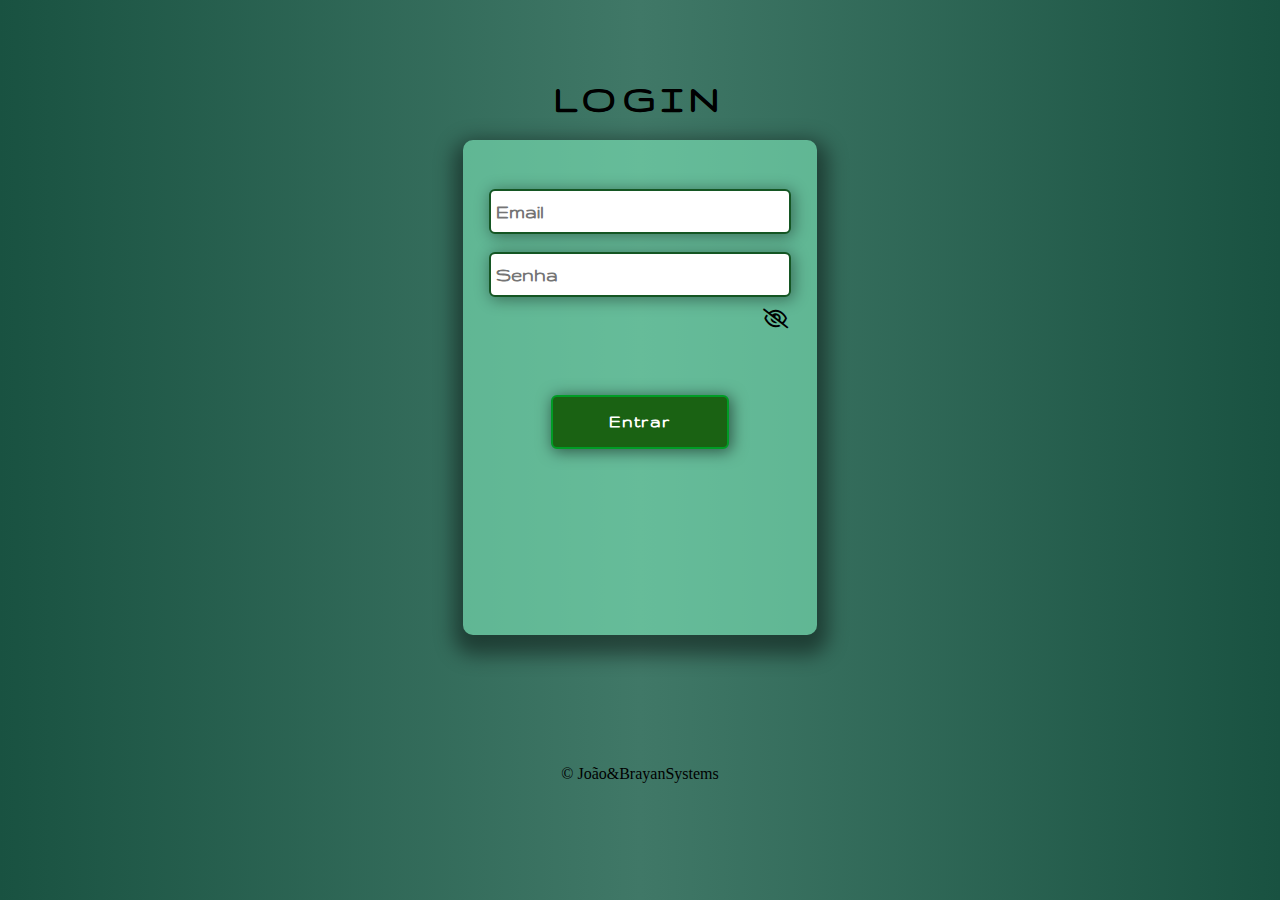
<file: html/login.html>
<!DOCTYPE html>
<html lang="en">
<head>
    <meta charset="UTF-8">
    <meta http-equiv="X-UA-Compatible" content="IE=edge">
    <meta name="viewport" content="width=device-width, initial-scale=1.0">
    <link rel="stylesheet" href="/css/style.login.css">
    <link rel="stylesheet" href="https://cdnjs.cloudflare.com/ajax/libs/font-awesome/6.1.0/css/all.min.css">
    <title>Document</title>
</head>
<body>
    <section>
        <div class="tudo">
            <h1>LOGIN</h1>
            <div class="login">
                <input type="text" placeholder="Email" >
                <input id="senha" type="password" placeholder="Senha">
                <div class="div-btn">
                    <button id="button1" class="btn1">
                        <i id="icone-1" class="far fa-eye-slash"></i>
                    </button>
                </div>
                <button id="button2" class="btn2">Entrar</button>
            </div>
        </div>
    </section>
    <footer>
        <p>&copy; João&BrayanSystems</p>
    </footer>
    <script src="/js/login.js"></script>
</body>
</html>
</file>
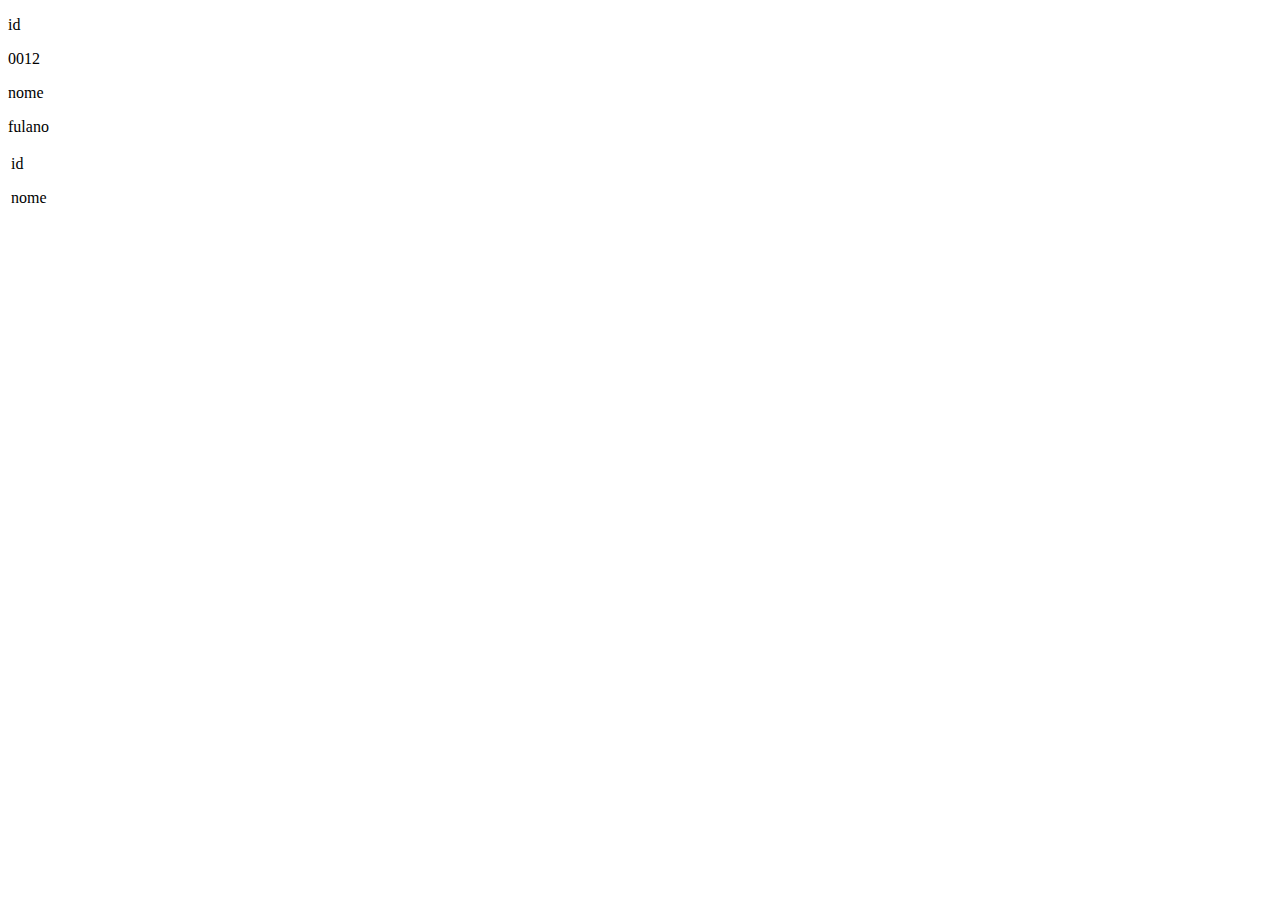
<file: telas/home.html>
<!DOCTYPE html>
<html lang="en">
<head>
    <meta charset="UTF-8">
    <meta http-equiv="X-UA-Compatible" content="IE=edge">
    <meta name="viewport" content="width=
    , initial-scale=1.0">
    <title>Document</title>
</head>
<body>
    <main>
        <table>
            <td>
                <p>id</p> <p>nome</p>
                <tr>
                    <p>id</p>
                  0012
                </tr>
                <tr>
                    <p>nome</p>
                    fulano
                  </tr>

            </td>
           
        </table>
    </main>
</body>
</html>
</file>
<file: css/style.login.css>
@import url('https://fonts.googleapis.com/css2?family=Caveat&family=Genos:wght@100&family=Gruppo&family=Press+Start+2P&family=Six+Caps&display=swap');


* {
    margin: 0;
    padding: 0;
    box-sizing: border-box;
}
body {
    background: linear-gradient(90deg,  #195241,#407867,#195241  );
    min-height: 100vh;
}
section {
    width: 100%;
    display: flex;
    align-items: center;
    justify-content: center;
}
.tudo {
    display: flex;
    flex-direction: column;
    align-items: center;
    height: 75vh;
    width: 37%;
    margin-top: 5%;
    padding: 15px;
}
.tudo h1 {
    font-size: 40px;
    font-family: 'Gruppo', cursive;
    -webkit-text-stroke: 1px;
    letter-spacing: 7px;
}
.login {
    display: flex;
    flex-direction: column;
    align-items: center;
    height: 55vh;
    width: 80%;
    padding-top: 7%;
    margin-top: 5%;
    background: #8bffcb80;
    border-radius: 10px;
    box-shadow: 1px 10px 20px 10px rgba(0, 0, 0, 0.445);
}
.div-btn {
    display: flex;
    justify-content: end;
    align-items: flex-start;
    height: 3vh;
    width: 85%;
}
.div-btn button {
    width: 10%;
    height: 5vh;
    background: transparent;
    border: none;
    font-size: 20px;
    cursor: pointer;
}
.login input {
    width: 85%;
    height: 5vh;
    margin-top: 5%;
    border-radius: 6px;
    padding: 5px;
    border: solid 2.5px #145623;
    box-shadow: 2px 2px 15px 1px rgba(0, 0, 0, 0.387);
    font-family: 'Gruppo';
    -webkit-text-stroke: 1px;
    font-size: 20px;
}
.btn2 {
    margin-top: 20%;
    height: 6vh;
    width: 50%;
    font-size: 18px;
    border-radius: 6px;
    border: solid 2.5px #009c25;
    background: #1A6213;
    color: white;
    font-family: 'Gruppo';
    -webkit-text-stroke: 1px;
    letter-spacing: 1.7px;
    cursor: pointer;
    box-shadow: 2px 2px 15px 1px rgba(0, 0, 0, 0.509);
    transition: 0.5s;
}
.btn2:hover{
    border: solid 2.5px #1AFF13;
    color: #1AFF13;
    background: #009c25;
    transition: 0.5s;
    box-shadow: 2px 2px 15px 1px rgba(255, 255, 255, 0.648)
}



footer {
    display: flex;
    justify-content: center;
    align-items: center;
    margin-top: 2%;
}
</file>
